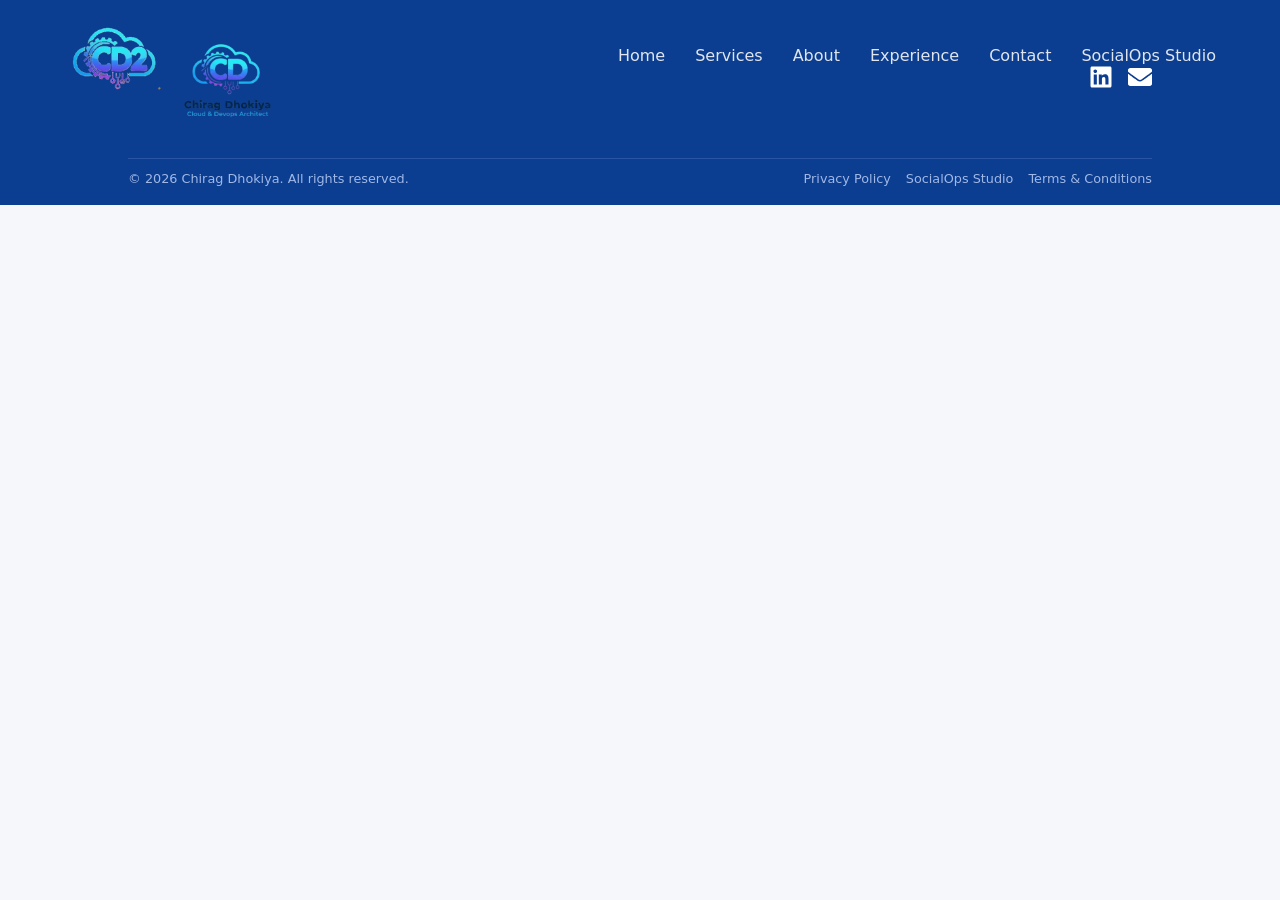
<file: index.html>
<!doctype html>
<html lang="en">
  <head>
    <meta charset="UTF-8" />
    <meta name="viewport" content="width=device-width, initial-scale=1.0" />
    <meta name="google-site-verification" content="6AbcXHiwdOQTC72MMchZvLHzirI51Z4wH8WQ1mRcs94" />
    <link rel="icon" type="image/x-icon" href="/favicon.ico" />
  
    <title>CD2 Solutions | Cloud, Web, DevOps & Digital Solutions</title>
    <meta name="description" content="CD2 Solutions delivers cloud, web, and digital solutions including AWS & Azure consulting, DevOps automation, and scalable web development for modern businesses." />
    <meta name="keywords" content="Cloud Consulting, IT Services, CD2 Solutions, Digital Transformation, Cloud Strategy, AWS, Azure, Google Cloud, Web Development" />
    <meta name="author" content="CD2 Solutions" />
    <link rel="canonical" href="https://cd2solutions.github.io/" />

    <meta property="og:type" content="website" />
    <meta property="og:url" content="https://cd2solutions.github.io/" />
    <meta property="og:title" content="CD2 Solutions | Cloud Consulting & Digital Transformation" />
    <meta property="og:description" content="Expert cloud consulting and digital solutions to accelerate your business growth." />

    <meta name="twitter:card" content="summary_large_image" />
    <meta name="twitter:title" content="CD2 Solutions | Cloud Consulting & Digital Transformation" />
    <meta name="twitter:description" content="Expert cloud consulting and digital solutions to accelerate your business growth." />

    <script async src="https://www.googletagmanager.com/gtag/js?id=G-EPBE7JSE40"></script>
    <script>
      window.dataLayer = window.dataLayer || [];
      function gtag(){dataLayer.push(arguments);}
      gtag('js', new Date());
      gtag('config', 'G-EPBE7JSE40');
    </script>
    <script type="module" crossorigin src="/assets/index-DMOlB8SZ.js"></script>
    <link rel="stylesheet" crossorigin href="/assets/index-CLrhFG9s.css">
  </head>
  <body>
    <div id="root"></div>
  </body>
</html>
</file>
<file: assets/index-CLrhFG9s.css>
:root{--bg: #f5f7fa;--card: #ffffff;--text: #1a1a1a;--muted: #555555;--accent: #4cc9f0}*{margin:0;padding:0;box-sizing:border-box}html{scroll-behavior:smooth;scroll-padding-top:100px}body{font-family:Inter,system-ui,sans-serif;background:var(--bg);color:var(--text);line-height:1.6;overflow-x:hidden}section{padding:80px 5%}img{max-width:100%;height:auto}@media(max-width:768px){section{padding:50px 20px}}h1{font-size:clamp(1.8rem,5vw,3rem);color:var(--accent)}h2{font-size:clamp(1.4rem,4vw,2rem);margin-bottom:20px}p{color:var(--text);line-height:1.7;margin-bottom:1rem}@keyframes spin3D{0%{transform:rotateY(0)}to{transform:rotateY(360deg)}}@keyframes slideDown{0%{opacity:0;transform:translateY(-10px)}to{opacity:1;transform:translateY(0)}}.spin-continuous{animation:spin3D 4s linear infinite;transform-style:preserve-3d;backface-visibility:hidden}.spin-hover:hover{animation:spin3D 1s ease-in-out;cursor:pointer}.spin-on-scroll{animation:spin3D 1s linear}.logo img{transition:transform .3s ease,filter .3s ease;cursor:pointer}.logo img:hover{transform:scale(1.1);filter:drop-shadow(0 0 8px #4cc9f0)}.navbar{position:fixed;top:0;width:100%;padding:20px 5%;display:flex;justify-content:space-between;align-items:center;background:transparent;transition:all .3s ease;z-index:1000;perspective:1000px}.nav-links{display:flex;align-items:center;gap:30px}.dropdown-item{position:relative;display:inline-block}.dropdown-title{cursor:pointer}.submenu{display:none;position:absolute;top:100%;left:0;background-color:#444;list-style:none;padding:.5rem 0;min-width:180px;box-shadow:0 8px 16px #0003;z-index:10}.submenu li{width:100%;padding:.5rem 1rem}.dropdown-item:hover .submenu{display:block}.logo img{width:100px;height:auto;display:block}.nav-links .nav-item,.nav-links button.nav-item,.nav-links a{background:transparent!important;border:none!important;outline:none!important;box-shadow:none!important;font:inherit!important;cursor:pointer!important;padding:0!important;margin:0!important;text-decoration:none!important;display:inline-flex!important;align-items:center!important;transition:all .25s ease-in-out!important;font-weight:500!important;border-bottom:2px solid transparent!important}.nav-links .nav-item,.nav-links button.nav-item,.nav-links a{color:#e0e6ed!important}.nav-links .nav-item:hover,.nav-links button.nav-item:hover,.nav-links a:hover{color:#0fc!important;background:transparent!important;border-bottom:2px solid #00ffcc!important}.nav-links a.active,.nav-links .active-page,.nav-links [aria-current=page]{font-weight:500!important;color:#0fc!important}.navbar.scrolled{background-color:#0b3d91!important;backdrop-filter:blur(12px)!important;-webkit-backdrop-filter:blur(12px)!important;border-bottom:1px solid rgba(26,79,156,.8)!important;box-shadow:0 10px 30px #0000004d!important;padding:12px 5%!important}.navbar.scrolled .nav-item,.navbar.scrolled button.nav-item,.navbar.scrolled .nav-links a,.navbar.scrolled .nav-links button{color:#fff!important;background:transparent!important}.navbar.scrolled .nav-item:hover,.navbar.scrolled button.nav-item:hover,.navbar.scrolled .nav-links a:hover,.navbar.scrolled .nav-links button:hover{color:#0fc!important;background:transparent!important}.hamburger{display:none;flex-direction:column;cursor:pointer;gap:5px}.hamburger span{width:25px;height:3px;background:#fff;transition:.3s}.navbar.scrolled .hamburger span{background:#fff}@media(max-width:768px){.hamburger{display:flex}.hero-title{font-size:1rem}.hero-text h1{font-size:clamp(1.8rem,6vw,2.2rem);line-height:1.3;margin-bottom:12px}.nav-links{position:absolute;top:70px;right:20px;width:220px;backdrop-filter:blur(30px);-webkit-backdrop-filter:blur(30px);background:#0b3d91f2;box-shadow:0 8px 25px #4cc9f033;flex-direction:column;align-items:flex-start;gap:18px;padding:20px;border-radius:16px;display:none;animation:slideDown .25s ease}.nav-links.open{display:flex}.nav-item{width:100%;color:#fff!important}}.page-wrapper{display:block!important;width:100%;box-sizing:border-box!important;background:linear-gradient(135deg,#0b3d91,#051937)!important;color:#fff!important;padding-top:100px!important;padding-bottom:4rem!important;min-height:100vh!important}.page-wrapper h1,.page-wrapper h2,.page-wrapper h3{color:#fff!important}.page-wrapper p{color:#fffc!important}.page-wrapper section{background:transparent!important;box-shadow:none!important;border:none!important;padding:4rem 5%!important}.page-wrapper .container{max-width:1200px;margin:0 auto;width:100%}.page-wrapper .section-header{margin-bottom:3rem;max-width:800px}.page-wrapper .section-tag{color:#4cc9f0;text-transform:uppercase;font-size:.8rem;font-weight:600;letter-spacing:1.5px;display:block;margin-bottom:.5rem}.card{background:var(--card);padding:24px;border-radius:12px;transition:.3s ease;box-shadow:0 2px 8px #0000001a}.cards-container{display:grid;grid-template-columns:repeat(auto-fit,minmax(250px,1fr));gap:20px}.card:hover{box-shadow:0 8px 20px #4cc9f04d;transform:translateY(-4px)}.feature-grid,.why-grid{display:grid!important;grid-template-columns:repeat(auto-fit,minmax(280px,1fr))!important;gap:1.5rem;width:100%}.modern-theme-card{background:#ffffff0d!important;backdrop-filter:blur(12px)!important;-webkit-backdrop-filter:blur(12px)!important;border:1px solid rgba(255,255,255,.08)!important;border-radius:12px!important;padding:2rem!important;box-sizing:border-box;transition:all .25s cubic-bezier(.4,0,.2,1)!important;box-shadow:0 10px 30px #0003!important}.modern-theme-card h3{font-size:1.25rem;margin-bottom:.75rem}.modern-theme-card:hover{transform:translateY(-5px)!important;border-color:#4cc9f066!important;box-shadow:0 15px 35px #4cc9f026!important}.hero-buttons-container{display:flex;align-items:flex-start;gap:1.5rem;margin-top:2rem;flex-wrap:wrap}.modern-download-wrapper{display:flex;flex-direction:column;gap:.5rem}.modern-primary-btn{display:inline-flex;align-items:center;background:linear-gradient(135deg,#00bcd4,#007c91)!important;color:#fff!important;text-decoration:none!important;padding:.85rem 1.75rem!important;border-radius:8px!important;font-weight:600!important;box-shadow:0 4px 15px #00bcd44d!important;transition:all .25s cubic-bezier(.4,0,.2,1)!important;border:1px solid rgba(255,255,255,.1)!important}.modern-primary-btn:hover{transform:translateY(-2px)!important;box-shadow:0 6px 20px #00bcd480!important;filter:brightness(1.1)}.modern-primary-btn .btn-icon{width:24px;height:24px;margin-right:.85rem;flex-shrink:0}.btn-text-layout{display:flex;flex-direction:column;text-align:left}.btn-title{font-size:1.05rem!important;line-height:1.2!important}.btn-subtitle{font-size:.75rem!important;opacity:.85!important;font-weight:400!important;margin-top:.15rem}.compatibility-tag{font-size:.75rem!important;color:#ffffff80!important;font-weight:400;padding-left:.25rem}.secondary-btn-modern{display:inline-flex;align-items:center;justify-content:center;background:#ffffff08!important;border:1px solid rgba(255,255,255,.1)!important;color:#fff!important;text-decoration:none!important;padding:1rem 1.75rem!important;border-radius:8px!important;font-weight:500!important;height:52px;box-sizing:border-box;transition:all .2s ease-in-out!important}.secondary-btn-modern:hover{background:#ffffff14!important;border-color:#ffffff40!important}.security-card-override ul{padding-left:1.25rem;margin:0}.security-card-override li{margin-bottom:.75rem;color:#ffffffd9!important;line-height:1.6}.contact-wrapper{display:flex;justify-content:center;align-items:center;padding:100px 20px 200px;background:linear-gradient(135deg,#0b3d91,#051937);min-height:60vh}.contact-card{width:100%;max-width:650px;padding:40px;border-radius:18px;background:#ffffff14;backdrop-filter:blur(12px);-webkit-backdrop-filter:blur(12px);border:1px solid rgba(255,255,255,.15);box-shadow:0 10px 40px #0000004d;color:#fff}.contact-title{font-size:2rem;margin-bottom:10px}.contact-subtitle{font-size:1rem;color:#ffffffbf;margin-bottom:30px;line-height:1.5}.contact-row{display:flex;align-items:center;gap:10px;padding:12px 0;transition:.3s ease;flex-wrap:wrap}.contact-row:hover{transform:translate(6px)}.contact-icon{font-size:18px;color:#4cc9f0;flex-shrink:0}.contact-label{font-weight:600;color:#fff}.contact-value{color:#fffc}#Contact{scroll-margin-top:100px;scroll-margin-bottom:200px}
</file>
